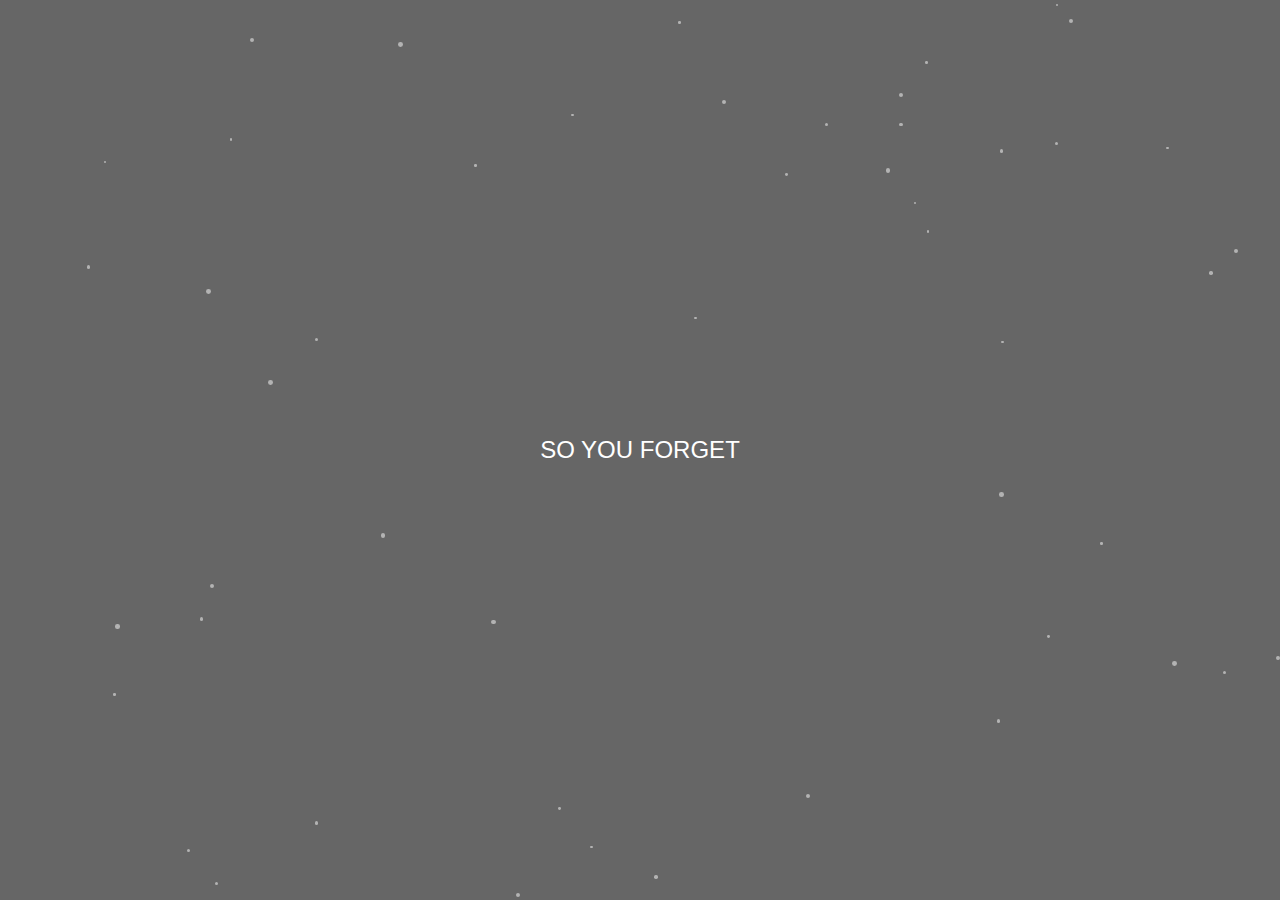
<file: index.html>
<!DOCTYPE html>
<html lang="en">
<head>
    <meta charset="UTF-8">
    <meta name="viewport" content="width=device-width, initial-scale=1.0">
    <title>Message</title>
    <link rel="stylesheet" href="style.css">
</head>
<body>
    <div class="message-container">
        <p id="text1"></p>
        <p id="text2"></p>
    </div>
    <script src="script.js"></script>
</body>
</html>
</file>
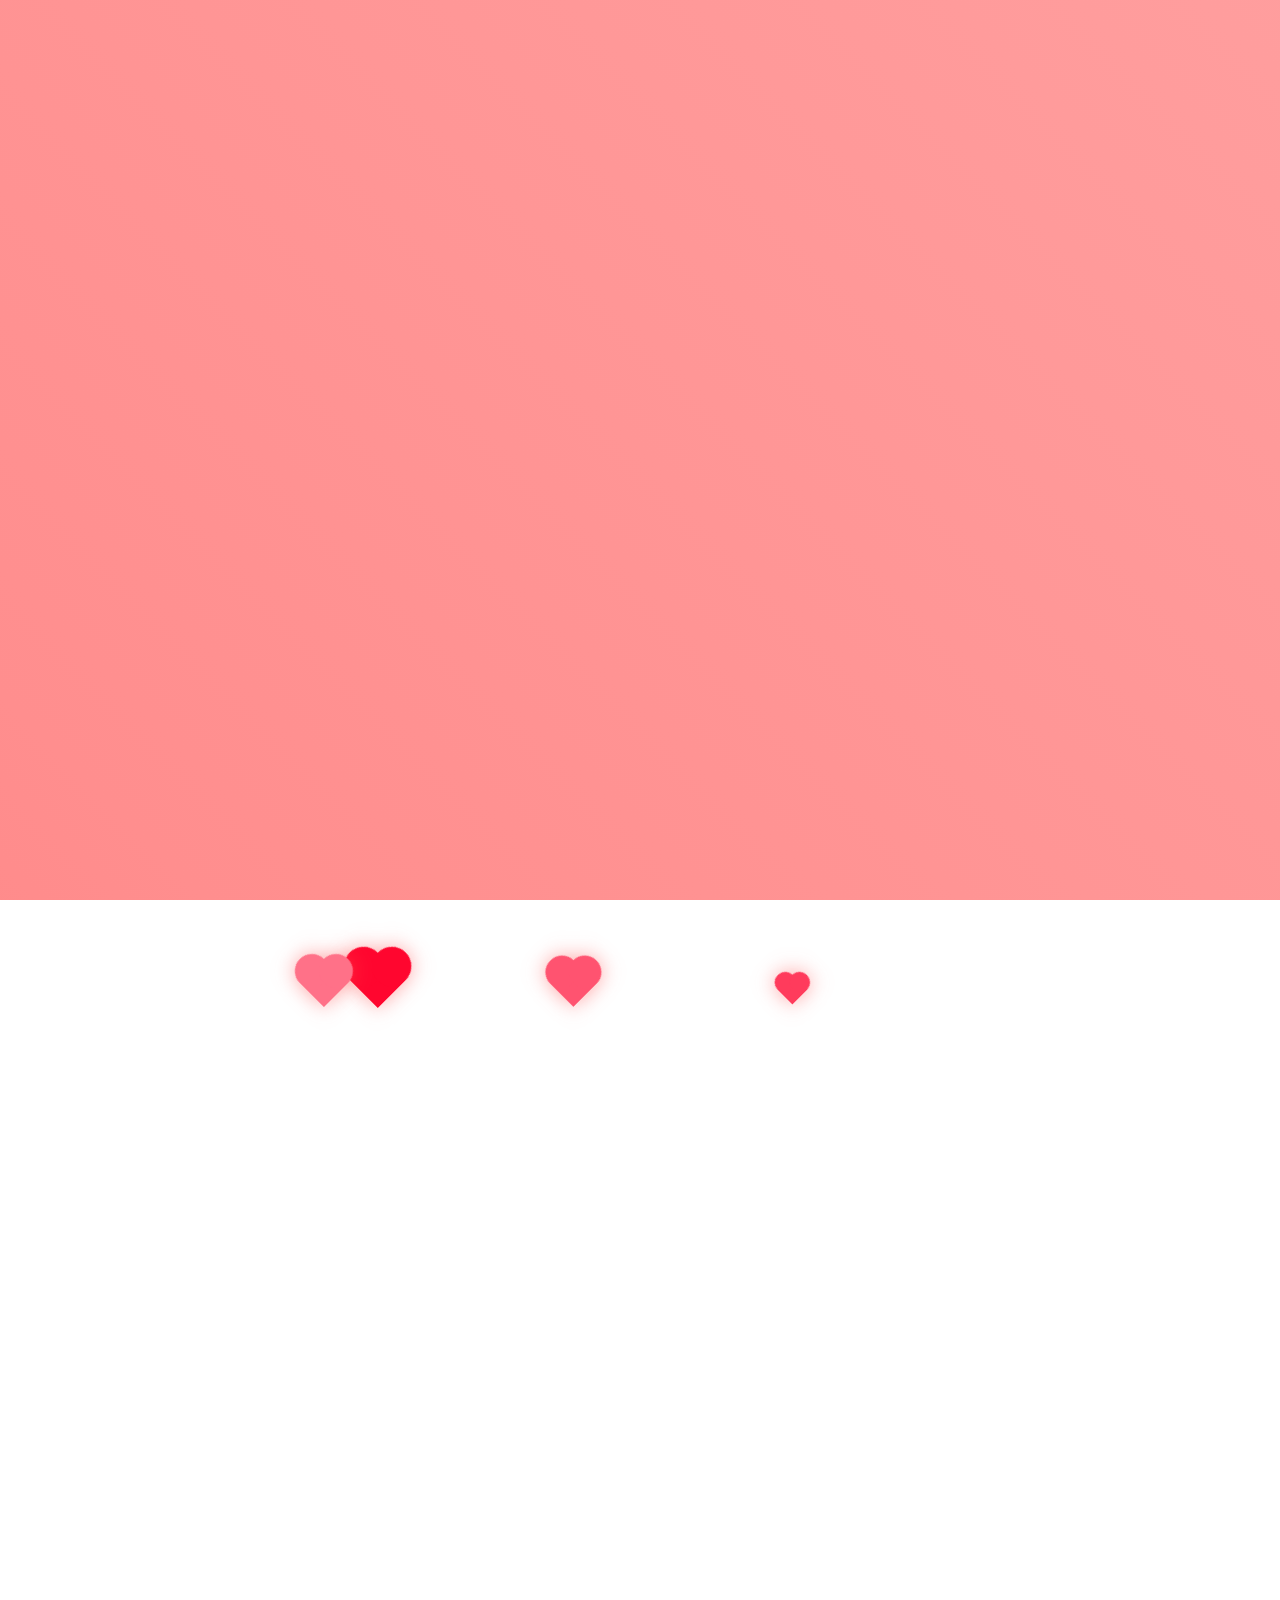
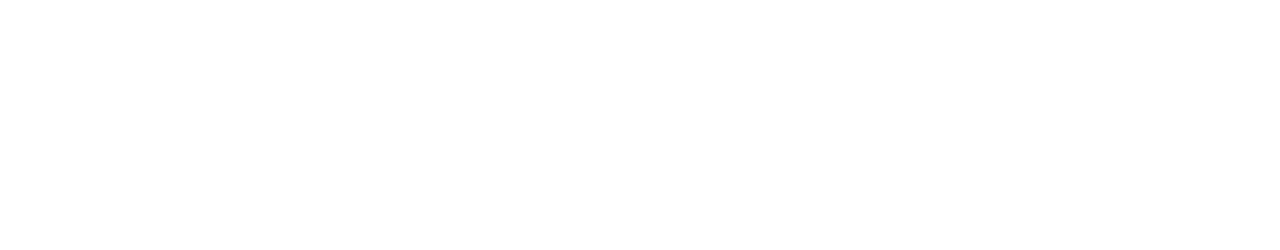
<file: anniversary.html>
<!DOCTYPE html>
<html lang="en">
<head>
    <meta charset="UTF-8">
    <meta name="viewport" content="width=device-width, initial-scale=1.0">
    <title>Happy Anniversary</title>
    <link rel="stylesheet" href="anniversary.css">
    <link href="https://fonts.googleapis.com/css2?family=Dancing+Script:wght@700&family=Homemade+Apple&display=swap" rel="stylesheet">
</head>
<body>
    <audio id="bgMusic" autoplay loop>
        <source src="https://www.soundhelix.com/examples/mp3/SoundHelix-Song-1.mp3" type="audio/mpeg">
    </audio>
    
    <div class="message-container">
        <p id="anniversary-text"></p>
        <div class="scroll-indicator">
            <p>Scroll down for a surprise</p>
            <div class="scroll-arrow"></div>
        </div>
    </div>
    
    <div class="envelope-section">
        <div class="envelope">
            <div class="front flap"></div>
            <div class="front pocket"></div>
            <div class="letter">
                <div class="letter-preview">
                    Click to read my letter ❤️
                </div>
            </div>
        </div>
    </div>
    
    <script src="anniversary.js"></script>
</body>
</html>
</file>
<file: style.css>
body {
    margin: 0;
    padding: 0;
    height: 100vh;
    display: flex;
    justify-content: center;
    align-items: center;
    background: linear-gradient(rgba(0, 0, 0, 0.6), rgba(0, 0, 0, 0.6)), url('https://unsplash.com/photos/pink-heart-lights-decors-r_oV6smBBYk') no-repeat center center fixed;
    background-size: cover;
    overflow: hidden;
}

.message-container {
    text-align: center;
    color: white;
    font-size: 24px;
    font-family: 'Arial', sans-serif;
    line-height: 1.6;
    padding: 20px;
    z-index: 2;
}

/* Animation for floating particles */
.particle {
    position: absolute;
    background: rgba(255, 255, 255, 0.5);
    border-radius: 50%;
    pointer-events: none;
    animation: float 15s infinite linear;
}

@keyframes float {
    0% {
        transform: translateY(0) translateX(0);
        opacity: 1;
    }
    100% {
        transform: translateY(-100vh) translateX(100vw);
        opacity: 0;
    }
}
</file>
<file: anniversary.css>
@import url('https://fonts.googleapis.com/css2?family=Dancing+Script:wght@700&display=swap');

body {
    margin: 0;
    padding: 0;
    min-height: 200vh; /* Allow scrolling */
    background: linear-gradient(45deg, #ff6b6b, #ff8e8e, #ffa5a5, #ffc2c2);
    background-attachment: fixed; /* Keep background fixed while scrolling */
    background-size: 400% 400%;
    animation: gradientBG 15s ease infinite;
    overflow-x: hidden;
}

@keyframes gradientBG {
    0% { background-position: 0% 50%; }
    50% { background-position: 100% 50%; }
    100% { background-position: 0% 50%; }
}

.message-container {
    height: 100vh;
    display: flex;
    justify-content: center;
    align-items: center;
    position: relative;
}

#anniversary-text {
    font-size: 72px;
    font-family: 'Dancing Script', cursive;
    color: white;
    text-shadow: 
        3px 3px 0px #ff4d4d,
        -3px -3px 0px #ff8080;
    animation: glow 2s ease-in-out infinite alternate;
    margin: 0;
    line-height: 1.3;
}

@keyframes glow {
    from {
        text-shadow: 
            0 0 5px #fff,
            0 0 10px #fff,
            0 0 15px #ff4d4d,
            0 0 20px #ff4d4d,
            0 0 25px #ff4d4d;
    }
    to {
        text-shadow: 
            0 0 10px #fff,
            0 0 20px #fff,
            0 0 30px #ff4d4d,
            0 0 40px #ff4d4d,
            0 0 50px #ff4d4d;
    }
}

.heart {
    position: absolute;
    width: 30px;
    height: 30px;
    background: #ff4d4d;
    transform: rotate(45deg);
    animation: heartFloat 4s ease-in infinite;
    filter: drop-shadow(0 0 10px rgba(255, 77, 77, 0.5));
    bottom: -100px; /* Start below the screen */
}

.heart::before,
.heart::after {
    content: '';
    width: 100%;
    height: 100%;
    background: inherit;
    border-radius: 50%;
    position: absolute;
}

.heart::before {
    left: -50%;
}

.heart::after {
    top: -50%;
}

@keyframes heartFloat {
    0% {
        transform: rotate(45deg) translateY(0) scale(0.3);
        bottom: -100px;
        opacity: 0;
    }
    20% {
        transform: rotate(45deg) translateY(0) scale(1);
        opacity: 0.8;
    }
    100% {
        transform: rotate(45deg) translateY(-120vh) scale(0.3);
        bottom: 100%;
        opacity: 0;
    }
}

.envelope-container {
    height: 100vh;
    display: flex;
    justify-content: center;
    align-items: center;
    margin-top: 0;
}

.click-hint {
    color: white;
    font-size: 24px;
    font-family: 'Dancing Script', cursive;
    margin-bottom: 20px;
    animation: bounce 1s infinite;
}

.envelope {
    width: 60vw;
    height: 40vw;
    max-width: 600px;
    max-height: 400px;
    position: relative;
    transition: transform 0.5s ease;
}

.envelope.opening {
    transform: scale(1.1);
}

.envelope.closing {
    transform: scale(0.8);
    opacity: 0;
}

.letter-preview {
    font-family: 'Dancing Script', cursive;
    font-size: 24px;
    color: #ff4d4d;
    display: flex;
    justify-content: center;
    align-items: center;
    height: 100%;
    cursor: pointer;
}

.front {
    position: absolute;
    width: 100%;
    height: 100%;
    background: #f5c4c4;
    border: 1px solid #e6a4a4;
}

.front.flap {
    clip-path: polygon(0 0, 100% 0, 50% 50%);
    height: 100px;
    transform-origin: top;
    transition: transform 0.4s ease;
    z-index: 3;
}

.front.pocket {
    clip-path: polygon(0 0, 100% 0, 100% 100%, 0 100%);
    height: 100%;
    z-index: 1;
}

.letter {
    position: absolute;
    width: 90%;
    height: 90%;
    background: white;
    left: 5%;
    top: 5%;
    transition: transform 0.6s ease;
    transform: translateY(0%);
    z-index: 2;
    padding: 20px;
    box-sizing: border-box;
}

.envelope.open .front.flap {
    transform: rotateX(180deg);
}

.envelope.open .letter {
    transform: translateY(-120%);
}

.letter-content {
    opacity: 0;
    transition: opacity 0.4s ease 0.6s;
    text-align: left;
    font-family: 'Dancing Script', cursive;
    color: #ff4d4d;
}

.envelope.open .letter-content {
    opacity: 1;
}

.letter-content h2 {
    text-align: center;
    color: #ff4d4d;
    margin-bottom: 20px;
}

.letter-content p {
    margin: 15px 0;
    font-size: 18px;
    line-height: 1.5;
}

.letter-content ul {
    margin: 15px 0;
    padding-left: 20px;
}

.letter-content li {
    margin: 10px 0;
    font-size: 18px;
}

.signature {
    text-align: right;
    font-size: 24px;
    margin-top: 30px;
}

/* Add shadow effects */
.envelope::after {
    content: '';
    position: absolute;
    bottom: -5px;
    left: 0;
    width: 100%;
    height: 5px;
    background: rgba(0, 0, 0, 0.2);
    border-radius: 50%;
}

.scroll-indicator {
    position: absolute;
    bottom: 40px;
    left: 50%;
    transform: translateX(-50%);
    color: white;
    text-align: center;
    opacity: 0;
    animation: fadeInUp 1s ease 4s forwards;
}

.scroll-indicator p {
    font-family: 'Dancing Script', cursive;
    font-size: 24px;
    margin-bottom: 10px;
}

.scroll-arrow {
    width: 30px;
    height: 30px;
    border-right: 3px solid white;
    border-bottom: 3px solid white;
    transform: rotate(45deg);
    animation: scrollBounce 2s infinite;
    margin: 0 auto;
}

.envelope-section {
    min-height: 100vh;
    display: flex;
    justify-content: center;
    align-items: center;
    opacity: 0;
    transform: translateY(50px);
    transition: opacity 1s ease, transform 1s ease;
}

.envelope-section.visible {
    opacity: 1;
    transform: translateY(0);
}

@keyframes fadeInUp {
    from {
        opacity: 0;
        transform: translate(-50%, 20px);
    }
    to {
        opacity: 1;
        transform: translate(-50%, 0);
    }
}

@keyframes scrollBounce {
    0%, 20%, 50%, 80%, 100% {
        transform: rotate(45deg) translate(0, 0);
    }
    40% {
        transform: rotate(45deg) translate(-10px, -10px);
    }
    60% {
        transform: rotate(45deg) translate(-5px, -5px);
    }
}
</file>
